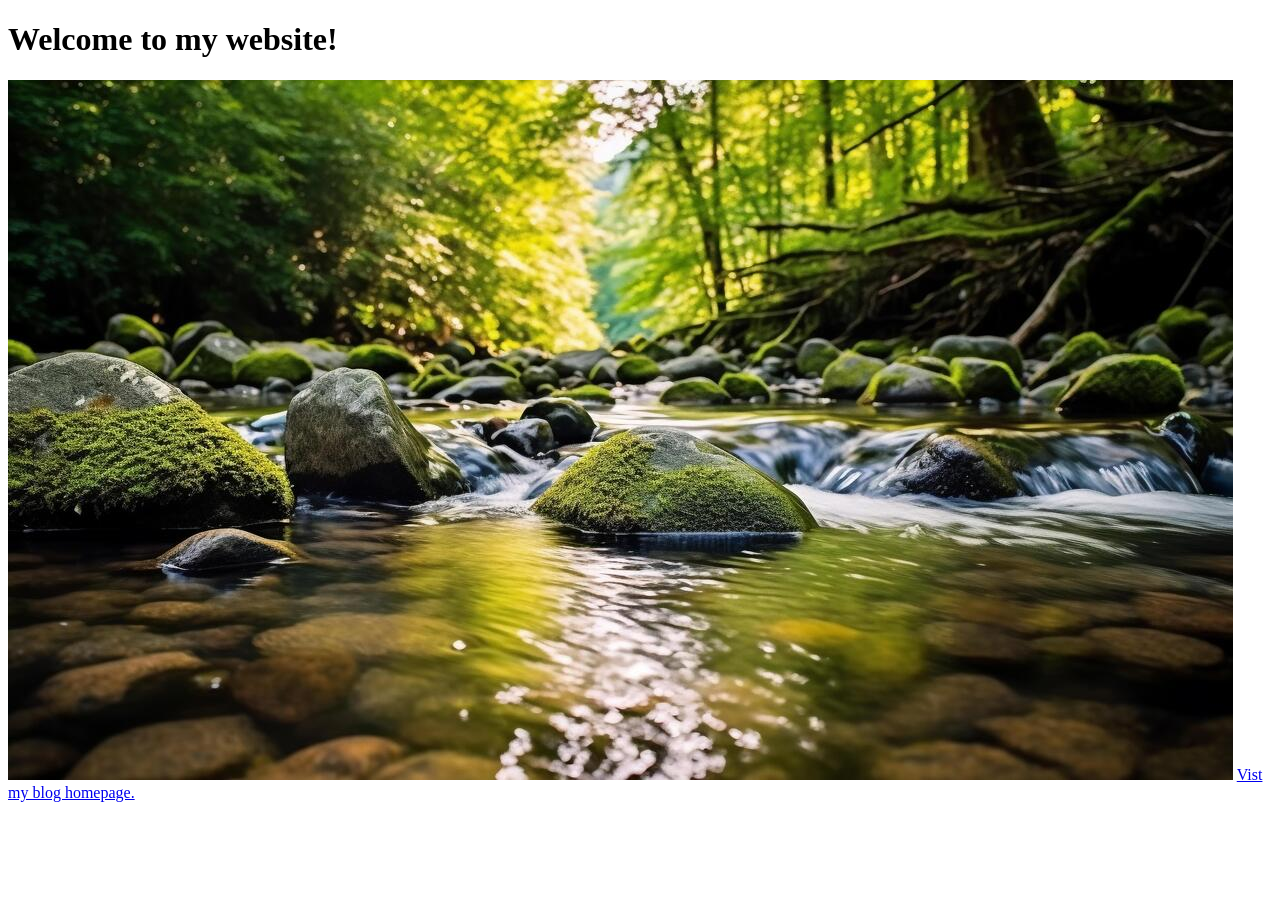
<file: blog.html>
<!DOCTYPE html>
<html>
    <head>
        <title>Paris's Blog</title>
    </head>
    <body>
        <h1>
            Welcome to my website!
        </h1>
       <img src="img/forest.jpg" alt="forest">
        <a href="testblog.html">Vist my blog homepage.
        </a>
        
    </body>
</html>
</file>
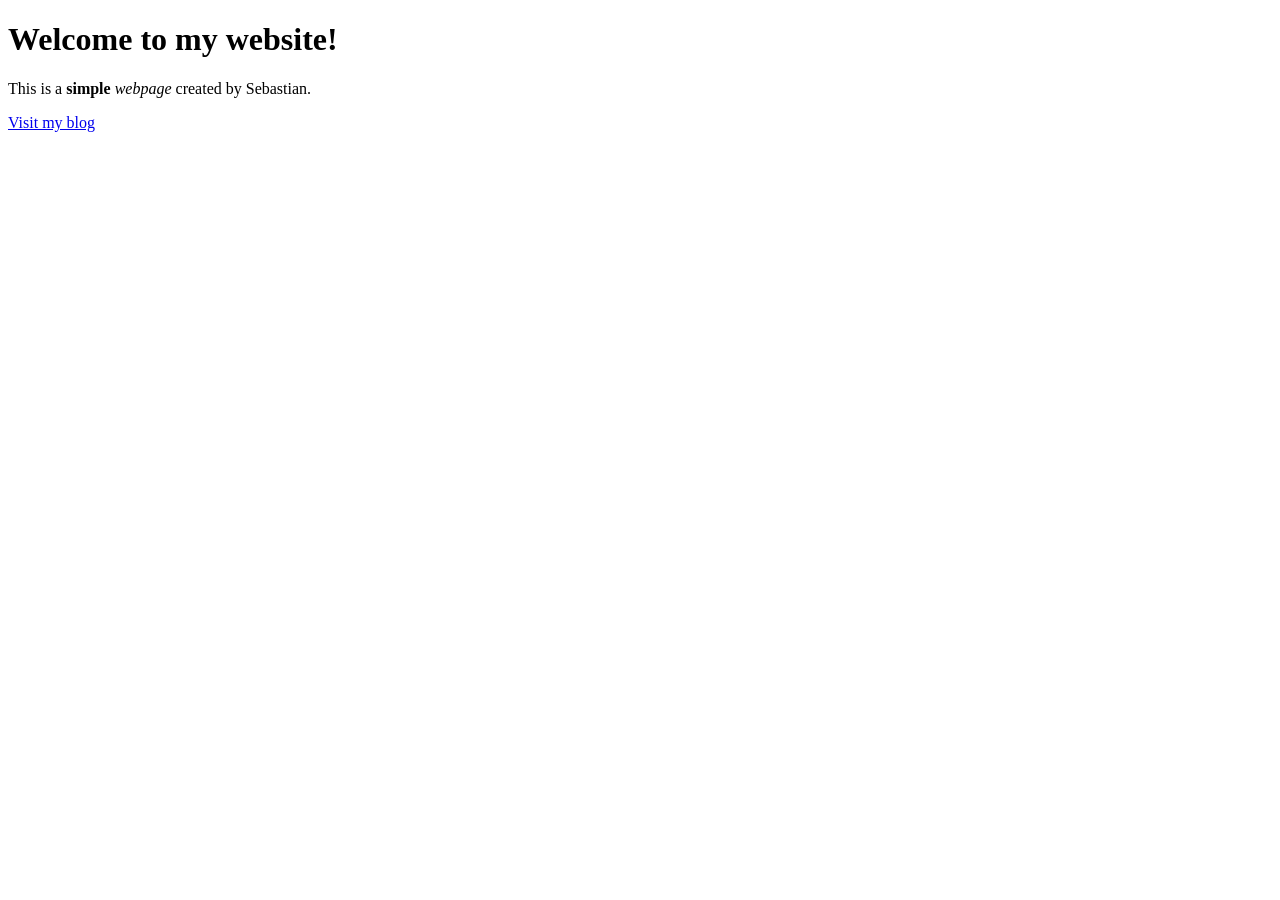
<file: testblog.html>
<!DOCTYPE html>
<html>
    <head>
        <title>Sebastian's Website</title>
    </head>
    <body>
        <div>
            <h1>Welcome to my website!</h1>
        <p>This is a <b>simple</b> <i>webpage</i>  created by Sebastian.</p>
        </div>

        <a href="testblog.html">Visit my blog</a>
        
    </body>
</html>
</file>
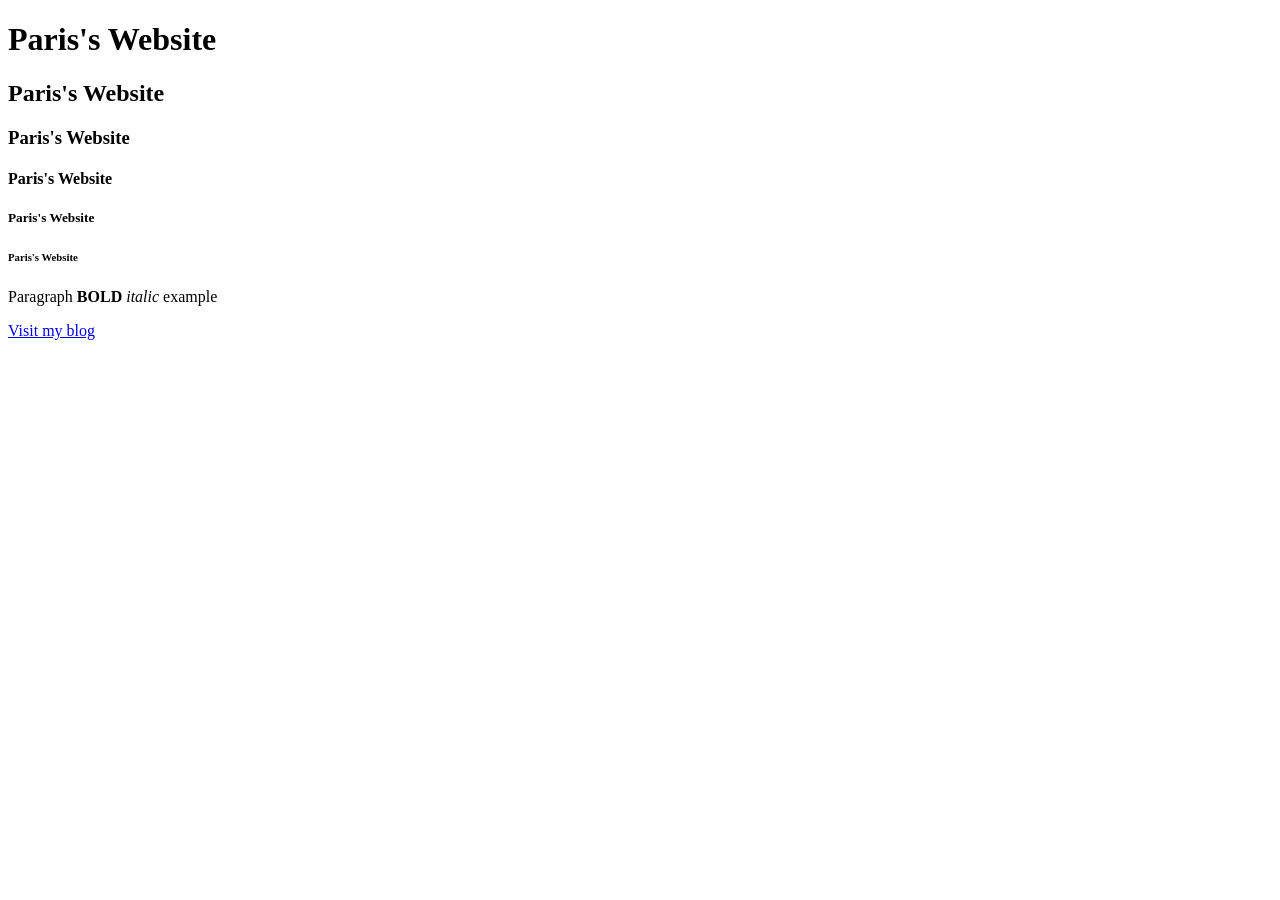
<file: testindex.html>
<!DOCTYPE html>
<html>
    <head>
        <title>Title: Paris's Website</title>
    </head>
    <body>
        <div>
            <h1>Paris's Website</h1>
            <h2>Paris's Website</h2>
            <h3>Paris's Website</h3>
            <h4>Paris's Website</h4>
            <h5>Paris's Website</h5>
            <h6>Paris's Website</h6>
            <p>Paragraph <b>BOLD</b> <i>italic</i> example</p>
        </div>

          <a href="blog.html">Visit my blog</a>

    </body>
</html>
</file>
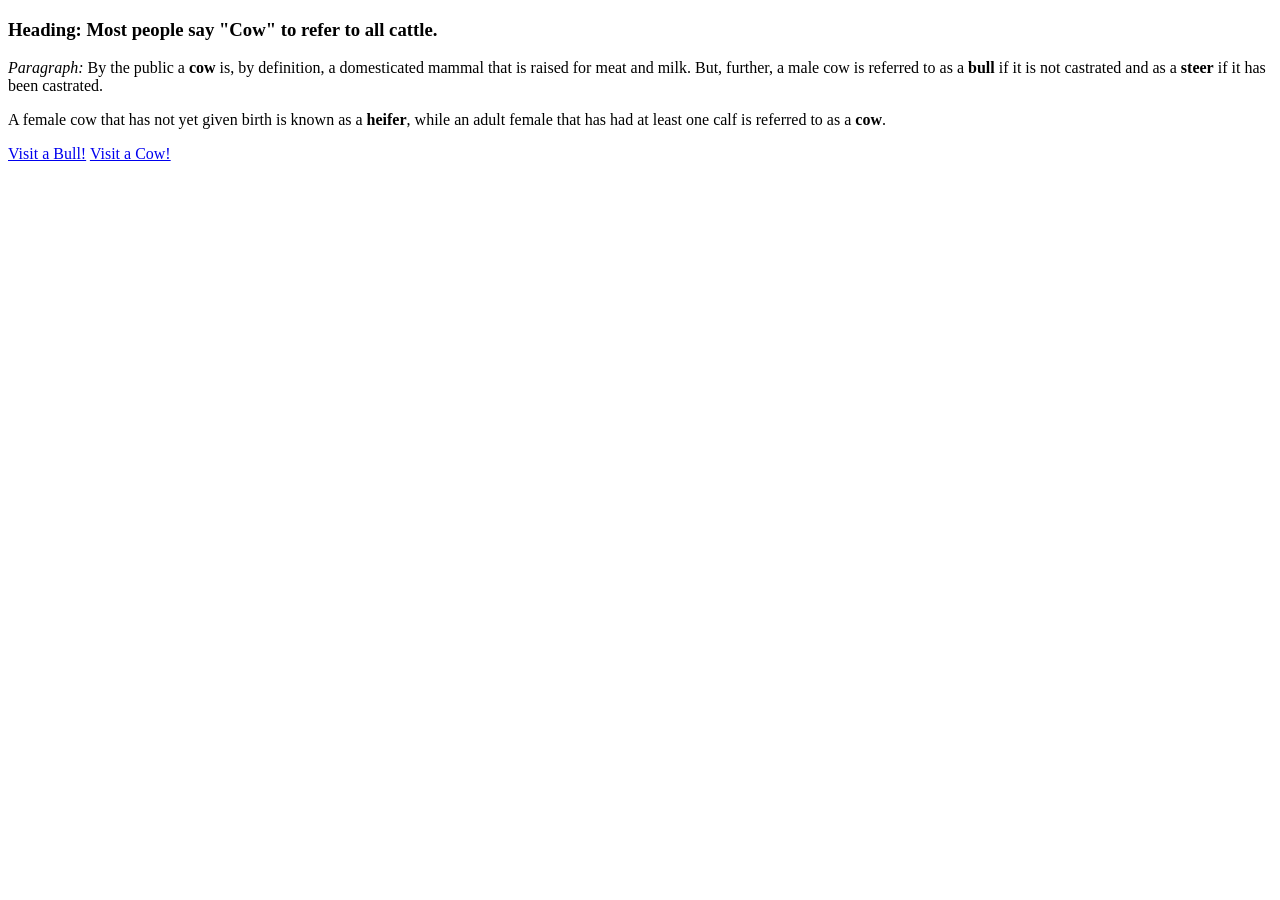
<file: Create Website Structure.html/homepage(index).html>
<!DOCTYPE html>
<html>
    <head>
        <title>Title: Bull & Cow</title>
    </head>
    <body>
            <h3><b>Heading:</b> Most people say "Cow" to refer to all cattle.</h3>
  
            <p><i>Paragraph:</i> By the public a <b>cow</b> is, by definition, a domesticated mammal that is raised for meat and milk. But, further, a male cow is referred to as a <b>bull</b> if it is not castrated and as a <b>steer</b> if it has been castrated. </p>
            <p> A female cow that has not yet given birth is known as a <b>heifer</b>, while an adult female that has had at least one calf is referred to as a <b>cow</b>. </p>

          <a href="webpage2.html">Visit a Bull!</a>
          <a href="webpage3.html">Visit a Cow!</a>
    </body>
</html>
</file>
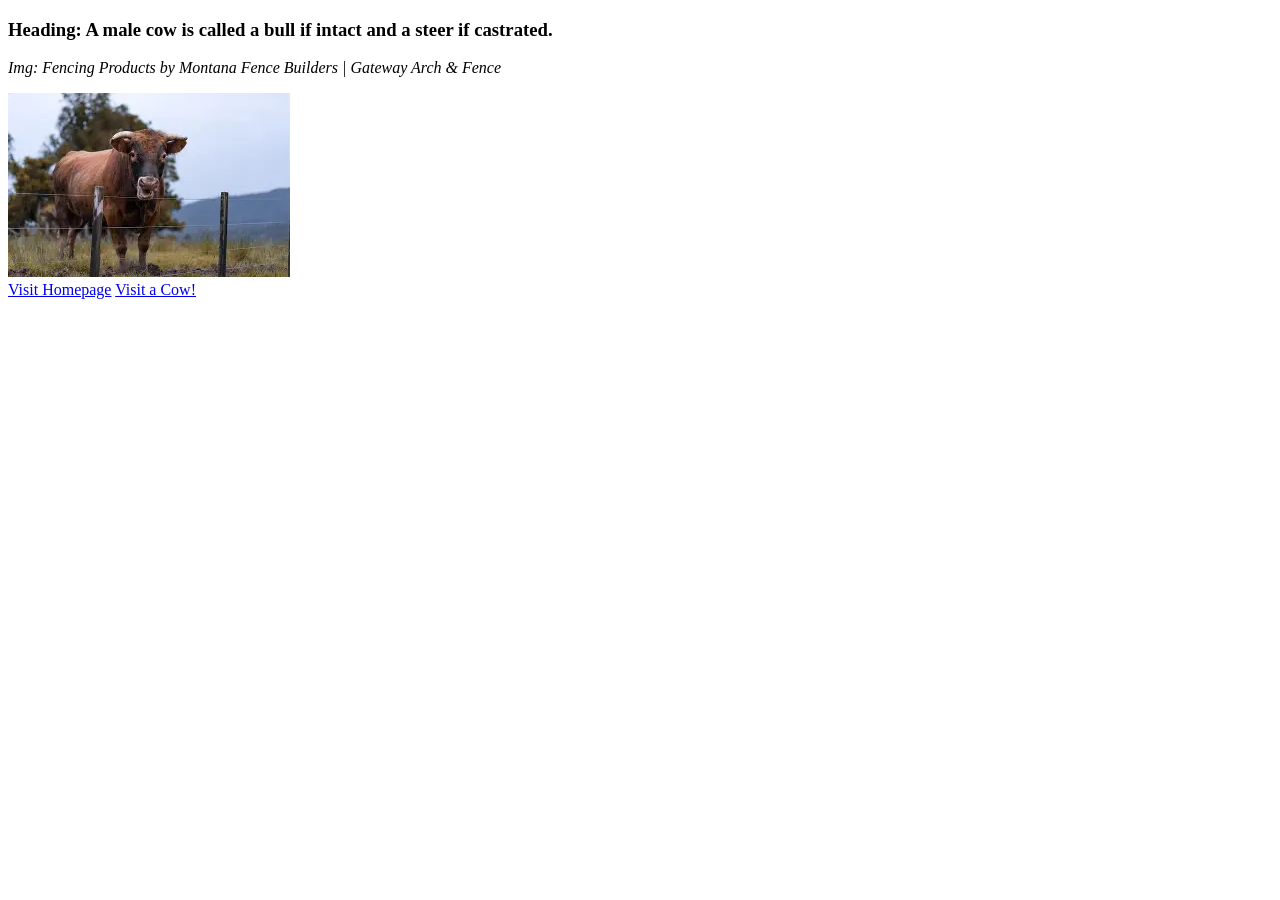
<file: Create Website Structure.html/webpage2.html>
<!DOCTYPE html>
<html>
    <head>
        <title>Title: Bull </title>
    </head>
    <body>
            <h3><b>Heading:</b> A male cow is called a bull if intact and a steer if castrated.</h3>
  
            <p><i>Img: Fencing Products by Montana Fence Builders | Gateway Arch & Fence</i></p>
            <img src="bull.jpg" alt="Bull">
        <div>
        <a href="homepage(index).html">Visit Homepage</a>
        <a href="webpage3.html">Visit a Cow!</a>
        </div>
    </body>
</html>
</file>
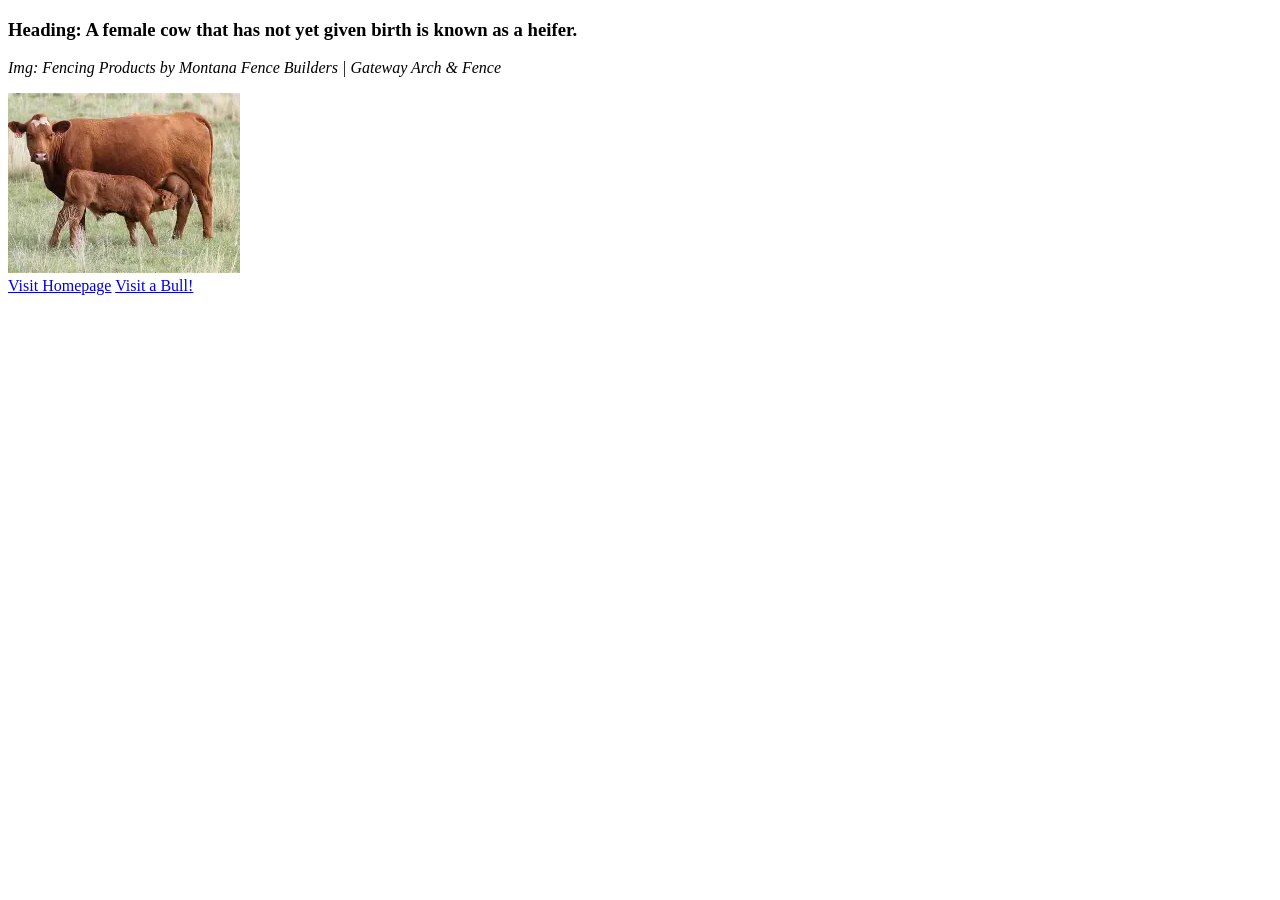
<file: Create Website Structure.html/webpage3.html>
<!DOCTYPE html>
<html>
    <head>
        <title>Title: Cow </title>
    </head>
    <body>
            <h3>Heading: A female cow that has not yet given birth is known as a heifer.</h3>
  
            <p><i>Img: Fencing Products by Montana Fence Builders | Gateway Arch & Fence</i></p>
            <img src="cow.jpg" alt="Cow">
        <div>
        <a href="homepage(index).html">Visit Homepage</a>
        <a href="webpage2.html">Visit a Bull!</a>
        </div>
    </body>
</html>
</file>
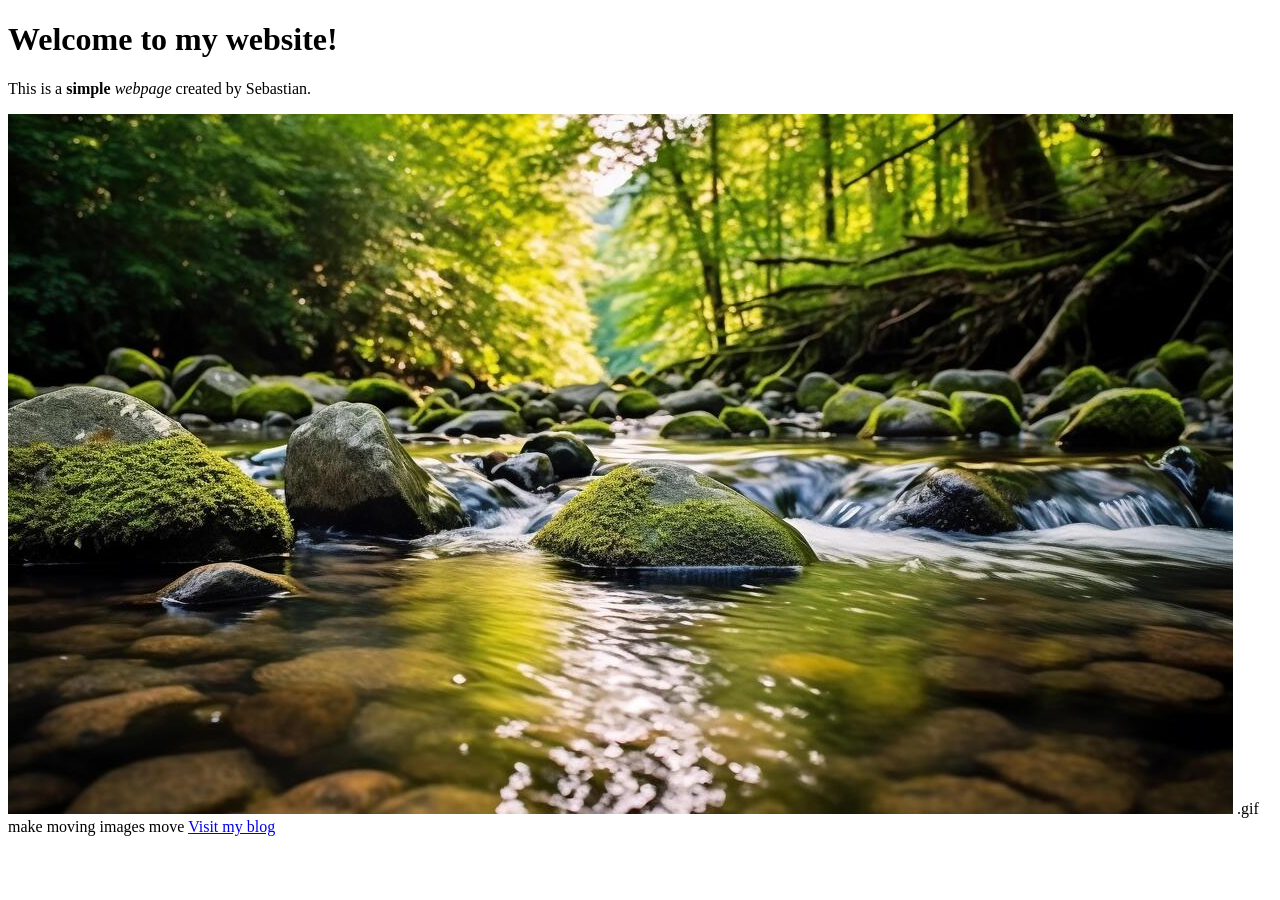
<file: CS.html/testblog.html>
<!DOCTYPE html>
<html>
    <head>
        <title>Sebastian's Website</title>
    </head>
    <body>
        <div>
            <h1>Welcome to my website!</h1>
        <p>This is a <b>simple</b> <i>webpage</i>  created by Sebastian.</p>
        </div>

        <img src="forest.jpg" alt="forest">  .gif make moving images move

        <a href="testblog.html">Visit my blog</a>
        
    </body>
</html>
</file>
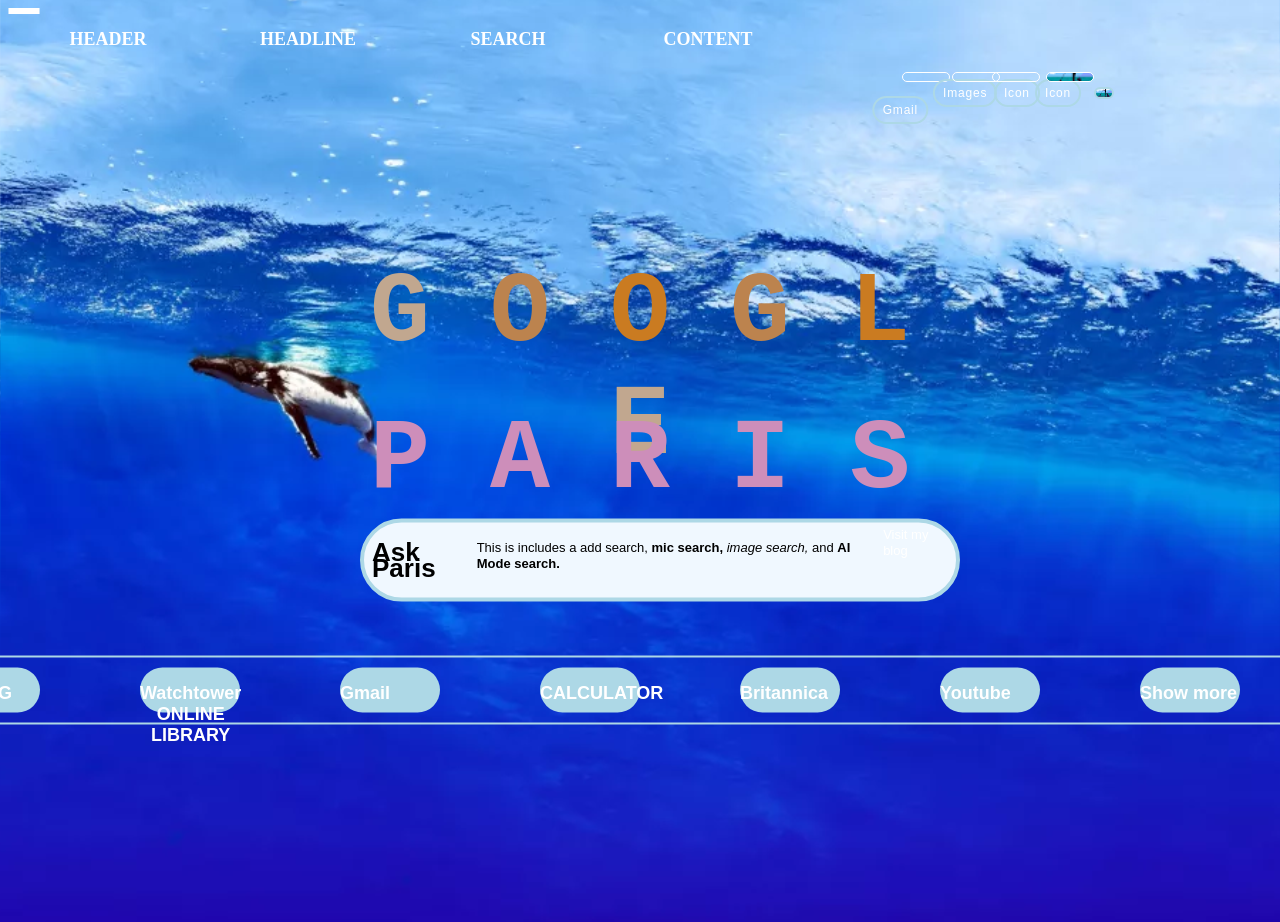
<file: CS.html/testindex.html>
<!DOCTYPE html>
<html>

    <head>
        <title>Title: Paris's Website</title>

        <link rel="stylesheet" href="style.css">

    </head>



    <body>

        

    <div class = "box" id = "headercolumn">
        <div class="box" id = "header-box">
            <h1 id="header-box1">Gmail</h1>
        </div>

        <div class="box" id = "header-box2">
            <h1 id="header-box2">Images</h1>
        </div>

        <div class="box" id = "header-box3">
            <h1 id="header-box3">Icon</h1>
        </div>

        <div class="box" id = "header-box4">
            <h1 id="header-box4">Icon</h1>
        </div>

        <div class="box" id = "header-box5">
            <h1 id="header-box5"></h1>
        </div>
    </div>
    



    <div class = "box" id = "headlinecolumn">
        <div class="box" id = "headline-box">
            <!--id example-->
            <h3 id="main-Headline">
                <span class="classCOLOR1">G</span>
                <span class="classCOLOR2">O</span>
                <span class="classCOLOR3">O</span>
                <span class="classCOLOR4">G</span>
                <span class="classCOLOR5">L</span>
                <span class="classCOLOR6">E</span>
             </h3>
        </div>

        <div class="box" id = "headline-box2">
             <h3 id="main-Headline2">
                <span class="classCOLOR7">P</span>
                <span class="classCOLOR8">A</span>
                <span class="classCOLOR9">R</span>
                <span class="classCOLOR10">I</span>
                <span class="classCOLOR11">S</span>
            </h3>

            <!--Can also just create a image and import the image.)-->
        </div>
    </div>


        <div class="box" id = "search-box">
            <h1>Ask Paris</h1>
    <p>This is includes a add search, <b>mic search, </b> <i>image search, </i>and <b>AI Mode search.</b></p>

            <a href="blog.html">Visit my blog</a>
            <!--possibly use links on images later-->
        </div>

    <div class="column1-3">
        <div class="box" id = "content-box1">
            <h2>JW.ORG</h2>
        </div>

        <div class="box" id = "content-box2">
            <h2>Watchtower ONLINE LIBRARY</h2>
        </div>

        <div class="box" id = "content-box3">
            <h2>Gmail</h2>
        </div>

        <div class="box" id = "content-box4">
            <h2>CALCULATOR</h2>
        </div>

        <div class="box" id = "content-box5">
            <h2>Britannica</h2>
        </div>

        <div class="box" id = "content-box6">
            <h2>Youtube</h2>
        </div>

        <div class="box" id = "content-box7">
            <h2>Show more</h2>
            <!--possibly use links on images later-->
        </div>
    
    </div>

     <div class="column-main">
        <div class="box" id = "Menu">
            <h2>HEADER</h2>
            <h2>HEADLINE</h2>
            <h2>SEARCH</h2>
            <h2>CONTENT</h2>
        </div>


    </body>
</html>




<!--HTML comments = anything between <!-- and -- is a comment.-->

<!--Hypertext Markup Language (HTML) is the standard markup language for documents designed to be displayed in a web browser. It can be assisted by technologies such as Cascading Style Sheets (CSS) and scripting languages such as JavaScript. HTML is the building block of the web, that creates structured documents for text such as headings, paragraphs, lists, links.*/

HTML Require: Head, Body, HTML tag
<h1>Heading</h1>
ex. paragrpah tag
    <p>Paragraph content</p>
    <p>Hello, World!</p>

    Tags: Used to create elements in HTML. They are enclosed in angle brackets and usually come in pairs, with an opening tag and a closing tag. The content is placed between the opening (<_>) and closing tags (</_>).
ex. Divide Styles, keep them in a box.
    <div></div> no effect on display besides divions.

ex. images
    If images is in folder: <img src="img/filename.jpg" alt="description of image">
    If image is not in foler: <img src="filename.jpg" alt="description of image">  
    *img is the folder name, filename is the name of the image, and alt is the description of the image.
    
    (alt tell the browser what the image should be, this is useful for search engine optimization, aka google knowing what your site is about, and also for blind people using screen readers.)
        width="150" height="100"> (Will be using CSS so don't really on this size method.)

ex. linking     
        <a href="index.html">
            homepage
        </a>
    -->
</file>
<file: CS.html/style.css>
@import url('https://fonts.googleapis.com/css2?family=Montserrat:ital,wght@0,100..900;1,100..900&family=Roboto+Serif:ital,opsz,wght@0,8..144,100..900;1,8..144,100..900&display=swap');

@import url('https://fonts.googleapis.com/css2?family=Montserrat:ital,wght@0,100..900;1,100..900&family=Roboto+Mono:ital,wght@0,100..700;1,100..700&family=Roboto+Serif:ital,opsz,wght@0,8..144,100..900;1,8..144,100..900&display=swap');
body {
    background: url('ocean.jpg') center;
    background-size: cover;
    background-position:center;

}

/*CSS comments = anything between /* and / is a comment.*/

/*Go to fonts.google.com to find free fonts. Press Get Font, @import, and then copy the embed code to link it in your html file. (The available weights are also shown.) Use the font-family property to apply it to your text.*/

/*HTML: The most generic selector, it applies to all elements on the page. It is used to set global styles for the entire document.*/

#header-box1 {
    display: flex;
    gap: 20px;
    grid-template-columns: 200px 200px 200px 200px 200px;
    grid-template-rows: 100px 100px 100px 100px 100px;
    text-transform: capitalize;
    text-align: center;
    font-size: 14px;
    font-weight: 300;
    font: 500 12px Roboto, arial, sans-serif;
    letter-spacing: .8px;
    line-height: 16px;
    margin-top: 20px;
    margin-right: 30px;
    margin-left: 30px;
    margin-bottom: 20px;
    padding: 4px 8px;
    color: white;
    border: 2px solid lightblue;
    border-radius: 100px;
    display: inline-block;

    position:absolute;
    top:10%;
    left:68%;
    transform:translate(-50%, -50%);
}
#header-box2 {
    display: flex;
    gap: 20px;
    grid-template-columns: 200px 200px 200px 200px 200px;
    grid-template-rows: 100px 100px 100px 100px 100px;
    text-transform: capitalize;
    text-align: center;
    font-size: 14px;
    font-weight: 300;
    font: 500 12px Roboto, arial, sans-serif;
    letter-spacing: .8px;
    line-height: 16px;
    margin-top: 20px;
    margin-right: 30px;
    margin-left: 30px;
    margin-bottom: 20px;
    padding: 4px 8px;
    color: white;
    border: 2px solid lightblue;
    border-radius: 100px;
    display: inline-block;

    position:absolute;
    top:6.3%;
    left:70%;
    transform:translate(-50%, -50%);
}
#header-box3 {
    display: flex;
    gap: 20px;
    grid-template-columns: 200px 200px 200px 200px 200px;
    grid-template-rows: 100px 100px 100px 100px 100px;
    text-transform: capitalize;
    text-align: center;
    font-size: 14px;
    font-weight: 300;
    font: 500 12px Roboto, arial, sans-serif;
    letter-spacing: .8px;
    line-height: 16px;
    margin-top: 20px;
    margin-right: 30px;
    margin-left: 30px;
    margin-bottom: 20px;
    padding: 4px 8px;
    color: white;
    border: 2px solid lightblue;
    border-radius: 100px;
    display: inline-block;

    position:absolute;
    top:6.3%;
    left:73.9%;
    transform:translate(-50%, -50%);
}
#header-box4 {
    display: flex;
    gap: 20px;
    grid-template-columns: 200px 200px 200px 200px 200px;
    grid-template-rows: 100px 100px 100px 100px 100px;
    text-transform: capitalize;
    text-align: center;
    font-size: 14px;
    font-weight: 300;
    font: 500 12px Roboto, arial, sans-serif;
    letter-spacing: .8px;
    line-height: 16px;
    margin-top: 20px;
    margin-right: 30px;
    margin-left: 30px;
    margin-bottom: 20px;
    padding: 4px 8px;
    color: white;
    border: 2px solid lightblue;
    border-radius: 100px;
    display: inline-block;

    position:absolute;
    top:6.3%;
    left:77%;
    transform:translate(-50%, -50%);
}
#header-box5 {
    display: flex;
    grid-template-columns: 200px 200px 200px 200px 200px;
    grid-template-rows: 100px 100px 100px 100px 100px;
    line-height: 16px;
    margin-top: 20px;
    margin-right: 20px;
    margin-left: 20px;
    margin-bottom: 0px;
    padding: 4px 8px;
    color: white;
    border: 2px solid lightblue;
    border-radius: 100px;

    background-image: url('Profile.jpg');
    background-size: cover;
    background-position: center;

    position:absolute;
    top:6.3%;
    left:82%;
    transform:translate(-50%, -50%);
}


/*Classes are used to choose specific elements on the page. They are used to apply styles to elements that have a particular class attribute.*/

    
.classCOLOR1 {
    color: hsl(29, 29%, 66%);
}

.classCOLOR2 {
    color: hsl(29, 45%, 52%);
}

.classCOLOR3 {
    color: hsl(32, 72%, 46%); 
}

.classCOLOR4 {
    color: hsl(29, 45%, 52%); 
}

.classCOLOR5 {
    color: hsl(32, 72%, 46%); 
}

.classCOLOR6 {
    color: hsl(29, 29%, 66%); 
}


.classCOLOR7 {
    color: lab(66.54% 29.8 -13.12);
}

.classCOLOR8 {
    color: lab(66.54% 29.8 -13.12);
}

.classCOLOR9 {
    color: lab(66.54% 29.8 -13.12);
}

.classCOLOR10 {
    color: lab(66.54% 29.8 -13.12);
}

.classCOLOR11 {
    color: lab(66.54% 29.8 -13.12);
}

/*IDs are used to choose specific elements on the page. They are used to apply styles to a single element that has a unique id attribute. The id attribute should be within the document with the word/paragraph that's unique.*/
/*(To select an element with a specific ID in CSS, you can use the # symbol followed by the ID name. For example, if you have an element with the ID "main-Headline", you can style it in CSS like this. . .)*/
#main-Headline {
    font-family: monospace, sans-serif;
    text-align: center;
    font-size: 100px;
    font-weight: 900;

    position:absolute;
    top:30%;
    left:50%;
    transform:translate(-50%, -50%);
}
#main-Headline2 {
    font-family: monospace, sans-serif;
    text-align: center;
    font-size: 100px;
    font-weight: 900;

    position:absolute;
    top:40%;
    left:50%;
    transform:translate(-50%, -50%);
}

#search-box {
    font-family: 'Segoe UI', Tahoma, sans-serif;
    font-size: 81.25%;
    font-weight: 300;
    display: inline-block;
    background-color: aliceblue;
    color: black;
    display: flex;
    grid-template-columns: 200px 200px;
    grid-template-rows: 100px 100px;
    line-height: 16px;
    margin-top: 20px;
    margin-right: 20px;
    margin-left: 20px;
    margin-bottom: 0px;
    padding: 4px 8px;
    border: 4px solid lightblue;
    border-radius: 100px;
    position:absolute;
    top:60%;
    left:50%;
    transform:translate(-50%, -50%);
}

#Menu {
    display: grid;
    grid-template-rows: repeat(5, 48px);
    grid-template-columns: 200px 200px 200px 200px;
    justify-items: center;
    font-size: 12px;
    height: 100vh;
    color: white;
}

.column1-3{content-box1, content-box2, content-box3, content-box4, content-box5, content-box6, content-box7;
    display: grid;
    grid-template-columns: 200px 200px 200px 200px 200px 200px 200px;
    line-height: 16px;
    margin-top: 150px;
    margin-right: 0px;
    margin-left: 0px;
    margin-bottom: 1500px;
    padding: 10px 20px;
    color: white;
    border: 2px solid lightblue;
    border-radius: 100px;
    text-align: center;
    position:absolute;
    top:60%;
    left:50%;
    transform:translate(-50%, -50%);
}

#content-box1 {
    font: 500 12px Roboto, arial, sans-serif;
    font-weight: 500;
    width: 100px;
    height: 45px;
    border-radius: 50px;
    display: inline-flex;
    color: white;
    background-color: lightblue;
}

#content-box2 {
    font: 500 12px Roboto, arial, sans-serif;
    font-weight: 500;
    width: 100px;
    height: 45px;
    border-radius: 50px;
    display: inline-flex;
    color: white;
    background-color: lightblue;
}

#content-box3 {
    font: 500 12px Roboto, arial, sans-serif;
    font-weight: 500;
    width: 100px;
    height: 45px;
    border-radius: 50px;
    display: inline-flex;
    color: white;
    background-color: lightblue;
}

#content-box4 {
    font: 500 12px Roboto, arial, sans-serif;
    font-weight: 500;
    width: 100px;
    height: 45px;
    border-radius: 50px;
    display: inline-flex;
    color: white;
    background-color: lightblue;
}

#content-box5 {
   font: 500 12px Roboto, arial, sans-serif;
    font-weight: 500;
    width: 100px;
    height: 45px;
    border-radius: 50px;
    display: inline-flex;
    color: white;
    background-color: lightblue;
}

#content-box6 {
    font: 500 12px Roboto, arial, sans-serif;
    font-weight: 500;
    width: 100px;
    height: 45px;
    border-radius: 50px;
    display: inline-flex;
    color: white;
    background-color: lightblue;
}

#content-box7 {
    font: 500 12px Roboto, arial, sans-serif;
    font-weight: 500;
    width: 100px;
    height: 45px;
    border-radius: 50px;
    display: inline-flex;
    color: white;
    background-color: lightblue;
}

#footer-box {
    border: 1.5px solid white;
    border-radius: 10px;
    margin-bottom: 15px;
    padding: 10px 15px;
    display: inline-block;
    color: white;
}


a {
    color: white;
    text-decoration: none; /*Removes the underline from links. */
}


#main-menu {
    display: grid;
    grid-template-rows: repeat(5, 48px);  /*Tell the size of the rows. " :Auto " means that the size of the row will be determined by the content inside it. */
    justify-items: center; /*Aligns the items in the grid horizontally. */
    font-size: 12px;
    height: 100vh; /*Sets the height of the grid to 100% of the "visual height". */
}

#contentcolumn > div:hover {
    color:rgb(160, 173, 173);
    font-weight: 900;
}

#contentcolumn {
    display: grid;
    grid-template-columns: 1fr 3fr;
    gap: 15px;
}

#headercolumn > div {
    border: 1px solid white;
    border-radius: 100px;
    align-items: right;
    width: 30px;
    text-align: center;
    margin-right: auto;
}

#headlinecolumn > div {
    border: 1px solid white;
    border-radius: 100px;
    align-items: right;
    width: 30px;
    text-align: center;
    margin-right: auto;
}



.scrollable {
    height: 400px;
    width: 100%;
    overflow: scroll;
}
</file>
